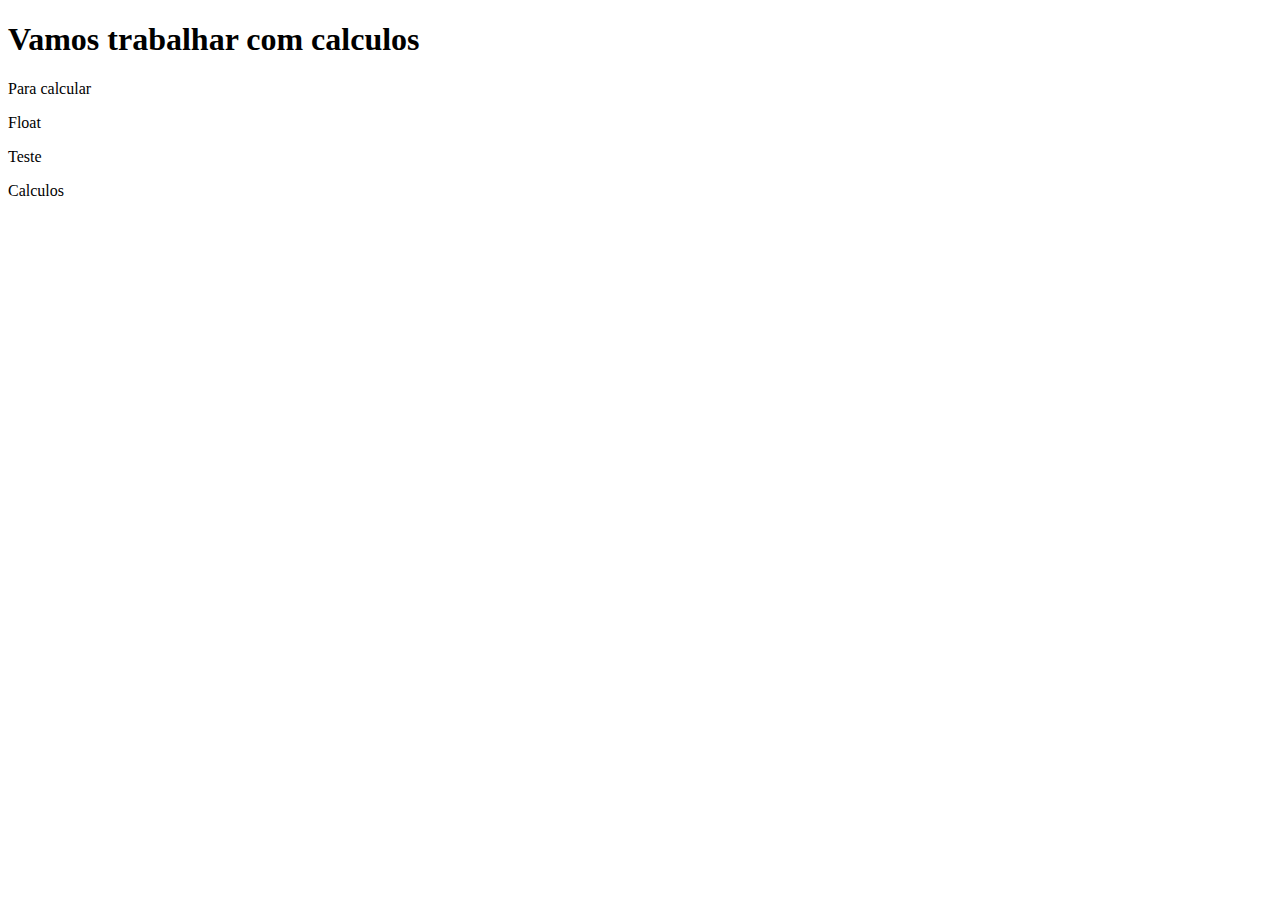
<file: Calculadora/Calculadora.html>
<!DOCTYPE html>
<html lang="en">
<head>
    <meta charset="UTF-8">
    <meta name="viewport" content="width=device-width, initial-scale=1.0">
    <title>Document</title>
</head>
<body>
    <h1>Vamos trabalhar com calculos</h1>
    <p>Para calcular</p>
    <p>Float</p>  
    <p>Teste</p>
    <div>Calculos</div>
</body>
</html>
</file>
